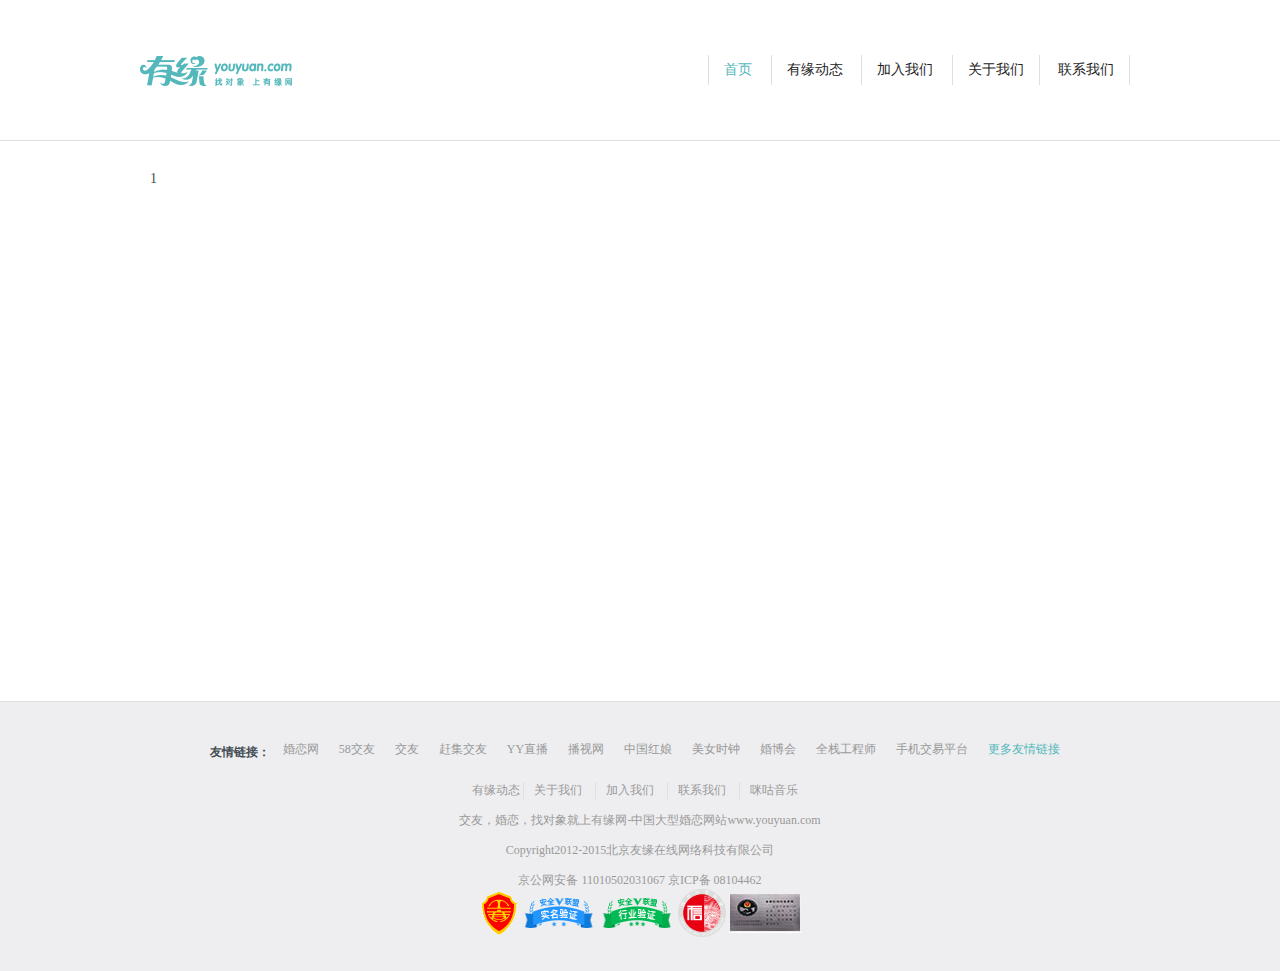
<file: workStatiion/index.html>
<!DOCTYPE html>
<html>
<head>
	<meta charset="utf-8">
	<meta http-equiv="X-UA-Compatible" content="IE=edge">
	<title>有缘网</title>
	<link rel="stylesheet" href="index.css">
	<script type="text/javascript" src="jquery-3.1.1.js"></script>
	<script type = "text/javascript" src="clamp.js"></script>
	<script type="text/javascript" src="index.js"></script>
</head>
<body>
	<!-- 导航条 -->
	<nav>

		<div class="out">
			<div class="outer">

				<div class="nav-bar">
					<img src="images/logo.png" alt="logo" class="logo">
					<ul class="clearfix" data-pro="li" data-panel=".panel>li" data-pro1="li" >
						<li class="active">
							<a href="#">首页</a>
						</li>
						<li>
							<a href="#">有缘动态</a>
						</li>
						<li>
							<a href="#">加入我们</a>
						</li>
						<li >
							<a href="#">关于我们</a>
						</li>
						<li>
							<a href="#">联系我们</a>
						</li>
					</ul>
				</div>
			</div>
		</div>

	</nav>
	<!-- 网页内容部分 -->
	<section>
		<ul class="panel">
			<!-- 首页 -->
			<li class="active" id="index">
				1
			</li>
			<!-- 有缘动态 -->
			<li id="dynamic">
				<div id="baodao" data-pro="a" data-panel="#content .detail" data-pro1=".div">
					<a href="#" class="active">媒体报道</a>
					<a href="#">情感调研</a>
				</div>

				<div id="content">
					<div class="detail active">
						<div class="hope">有缘网用户注册数量激增 年底有望突破1.7亿
						</div>
						<div class="desc active">
							当大龄男女婚恋成为社会广泛关注的问题时，一群瞄准婚恋交由市场的互联网服务开始兴起当大龄男女婚恋成为社会广泛关注的问题时，一群瞄准婚恋交由市场的互联网服务开始兴起当大龄男女婚恋成为社会广泛关注的问题时，一群瞄准婚恋交由市场的互联网服务开始兴起当大龄男女婚恋成为社会广泛关注的问题时，一群瞄准婚恋交由市场的互联网服务开始兴起当大龄男女婚恋成为社会广泛关注的问题时，一群瞄准婚恋交由市场的互联网服务开始兴起当大龄男女婚恋成为社会广泛关注的问题时，一群瞄准婚恋交由市场的互联网服务开始兴起当大龄男女婚恋成为社会广泛关注的问题时，一群瞄准婚恋交由市场的互联网服务开始兴起当大龄男女婚恋成为社会广泛关注的问题时，一群瞄准婚恋交由市场的互联网服务开始兴起当大龄男女婚恋成为社会广泛关注的问题时，一群瞄准婚恋交由市场的互联网服务开始兴起当大龄男女婚恋成为社会广泛关注的问题时，一群瞄准婚恋交由市场的互联网服务开始兴起
						</div>	
						<div class="frag">
							<span>2014-11-14</span>
							<span>来自</span>
							<span>
								<a href="#">CNET科技资讯网</a>
							</span>
							<span class="clearfix readAll">收起</span>
						</div>
					</div>
					<div class="detail">
						<div class="hope">有缘网用户注册数量激增 年底有望突破1.7亿
						</div>
						<div class="desc">情感调研</div>
						<div class="frag">
							<span>2014-11-14</span>
							<span>来自</span>
							<span>
								<a href="#">CNET科技资讯网</a>
							</span>
							<span class="clearfix readAll">收起</span>
						</div>
					</div>
						
				</div>
			</li>
			<!-- 加入我们 -->
			<li id="joinus">
				<div class="clearfix mulu" data-pro="div" data-panel=".xinxi .pa" data-pro1=".pa">
					<div class="active">社会招聘</div>
					<div>实习招聘</div>
					<div>企业文化</div>
					<div>薪酬福利</div>
					<div>职业发展</div>
				</div>
				<div class="clearfix xinxi">
					<div id="job" class="active pa">
						<div id="job-position" data-pro="a" data-panel=".inner>div" data-pro1="div">
							<a href="#" class="active">技术岗位</a>
							<a href="#">运营岗位</a>
						</div>
						<div class="inner">
							<div class="active">
								<span class="title">
									JAVA服务器端开发工程师
									<span class="clearfix fold_put">收起详情</span>
									<span id="time" class="clearfix">发布时间:2016年12月6日&nbsp&nbsp&nbsp&nbsp</span>
								</span>

								<span class="detail">
									岗位职责:
									<div>1.APP服务器逻辑的功能开发</div>

									<div>2.参与APP服务器的压力测试和性能优化
									</div>

									<div>3.APP服务器上线运营的技术支持</div>
									任职资格:
									<div>1.精通JAVA语言，对JVM有一定研究</div>

									<div>2.熟悉面向对象的分析和设计技术，熟练运用设计模式</div>

									<div>3.熟悉HTTP协议，了解TCP/IP协议</div>

									<div>4.熟悉MINA框架</div>

									<div>5.本科及以上学历，计算机程序相关专业优先</div>

									<div>6.大学英语四级水平以上</div>

									<div>7.3年以上APP服务器开发经验；</div>

									<div>8.曾在500人以上公司就职过</div>

									<div>9.有过千万PV级以上的网站、服务器开发经验，</div>

									<div>10.有过同时在线2000人+的游戏服务器开发经验</div>

									<div>11.熟练JDK，Eclipse、Mysql、Tomcat等工具</div>

									<div>12.诚信、正直、学习发展、热情有燃性、抗压能力、良好的沟通能力</div>
								</span>
								<span class="title">
									高级JAVA工程师（后台开发）
									<span class="clearfix fold_put">收起详情</span>
									<span id="time" class="clearfix">发布时间:2016年12月6日&nbsp&nbsp&nbsp&nbsp</span>
								</span>

								<span class="detail">
									工作职责：
									<div>1. 负责公司内部办公系统、MIS和自动化平台开发和维护；</div>

									<div>2. 统筹协调公司内部开发需求；</div>

									<div>3. 整合规划公司内部系统技术架构，推动内部系统技术规范化；</div>

									<div>4. 保障公司内部系统稳定性、伸缩性、时效性和安全性。</div>
									任职要求：
									<div>1. 两年及以上JAVA网站开发经验，有MIS或OA系统开发经验更佳；</div>

									<div>2. 211大学计算机相关专业，本科及以上学历；</div>

									<div>3. 具有业务技术架构设计能力，了解互联网技术架构；</div>

									<div>4. 做过项目负责人，能够推动项目需求转化，规划项目技术方案，能够对开发结果负责。</div>
								</span>
								<span class="title">
									JAVA工程师 2年经验
									<span class="clearfix fold_put">收起详情</span>
									<span id="time" class="clearfix">发布时间:2016年12月6日&nbsp&nbsp&nbsp&nbsp</span>
								</span>

								<span class="detail">
									岗位责任：
									<div>1.根据需求材料,参与或独立完成需求分析和程序设计</div>

									<div>2.根据需求规格说明书,完成程序设计,编码和单元测试</div>

									<div>3.维护开发文档</div>

									<div>4.提高自身技术能力</div>
									任职要求：
									<div>1.精通java语言,熟练掌握Struts,Hibernate,Spring等开源框架</div>

									<div>2.熟悉UML设计, 能够使用Rose,PowerDesigner等工具,独立完成程序设计工作</div>

									<div>3.熟悉SQL语句, 熟悉Oracle,SQLServer,MySQL中任一种数据库</div>

									<div>4.熟悉HTML,JavaScript,AJAX,CSS等相关WEB技术</div>

									<div>5.熟悉wap1.0协议,wap 2.0协议</div>

									<div>6.熟悉linux基本操作命令</div>
								</span>
								<span class="title">
									高级JAVA开发经理-APP开发
									<span class="clearfix fold_put">收起详情</span>
									<span id="time" class="clearfix">发布时间:2016年12月6日&nbsp&nbsp&nbsp&nbsp</span>
								</span>

								<span class="detail">
									岗位职责：
									<div>（1）带领团队完成APP软件的服务端开发工作；</div>

									<div>（2）配合产品部门进行需求分析与拆解；</div>

									<div>（3）对团队成员进行技术指导与考核；</div>
									任职要求：
									<div>（1）计算机或相关专业，大学本科或以上学历；</div>

									<div>（2）精通JAVA开发，至少5年开发经验；</div>

									<div>
										（3）有J2EE的Web应用开发经验，掌握现有主流开源框架； 熟悉J2EE体系结构，熟悉Tomcat，Websphere，Weblogic等应用服务器的部署；熟悉大型关系型数据库（ORACLE、MYSQL等）的开发和设计；
									</div>

									<div>（4）精通ajax，js, webservice,linux;</div>

									<div>（5）具备良好的项目协作能力和协调沟通能力；</div>

									<div>（6）有一年以上团队管理经验；</div>
								</span>

						    </div>
							<div>
								<span class="title">
									运维工程师（中级）
									<span class="clearfix fold_put">收起详情</span>
									<span id="time" class="clearfix">发布时间:2016年12月6日&nbsp&nbsp&nbsp&nbsp</span>
								</span>
								<span class="detail">
									岗位职责：
									<div>1、保证业务运营系统的稳定运行与日常维护任务；</div>

									<div>2、负责业务运营系统的安装、调试、备份、存储、容灾、监控系统的规划设计工作；</div>

									<div>3、负责业务运营系统性能调优与安全防护规划和管理工作。</div>
									任职要求：
									<div>1、计算机及相关专业大学专科或以上学历，2年以上大型系统管理、运维经验；</div>

									<div>2、熟悉Linux操作系统的维护、优化及安全加固；</div>

									<div>3、精通shell、python或perl至少一种脚本语言，会利用脚本进行批量部署；注：必要因素</div>

									<div>4、精通基于linux应用程序的管理和配置，如lvs、tomcat、resin、nginx、mysql等；</div>

									<div>5、熟悉Mysql，熟悉mysql的日常维护如数据备份和恢复相关技术，可以制定方案；</div>

									<div>6、熟悉cacti,nagios,zabbix等监控系统的安装、配置及维护</div>

									<div>7、具有很强的故障排查和解决问题的能力，能快速分析系统相关的技术瓶颈和解决方法；</div>

									<div>8、熟悉运维自动化，能够研究服务架构，发现潜在问题，制定系统调整和优化方案，提高系统的健壮性和效率。</div>
								</span>
								<span class="title">
									运维工程师（中级）
									<span class="clearfix fold_put">收起详情</span>
									<span id="time" class="clearfix">发布时间:2016年12月6日&nbsp&nbsp&nbsp&nbsp</span>
								</span>

								<span class="detail">
									工作职责：
									<div>1）产品设计：能够准确把握用户需求，根据需求设计清晰合理的产品功能，撰写逻辑明确、描述精确的产品需求说明文档；</div>

									<div>2）项目推进：准确把握项目目标和周期，与研发、设计、市场等部门沟通协调，确保按时上线。</div>

									<div>
										3）效果评估：找出产品中的数据瓶颈并做相应的优化方案；协调技术团队、设计团队完成产品的开发、测试、上线及数据收集分析，并对网站产品进行持续优化；
									</div>

									<div>4）其他领导安排其他产品管理工作。</div>
									要求：
									<div>1）大学本科以上学历，产品经理经验2年以上；有完整的项目设计开发经验者优先</div>

									<div>2）具有强烈的责任心和上进心，具备良好的团队合作精神，积极主动，能承受较大的工作压力；</div>

									<div>3）较强的沟通能力、逻辑能力和产品设计能力，对数据敏感，具备较强分析加工能力</div>

									<div>4）熟悉移动互联网产品,熟悉PRD文档编写，熟练使用产品设计类软件，对技术研发环节有了解者优先；</div>
								</span>
								<span class="title">
									渠道推广经理(SEM)
									<span class="clearfix fold_put">收起详情</span>
									<span id="time" class="clearfix">发布时间:2016年12月6日&nbsp&nbsp&nbsp&nbsp</span>
								</span>

								<span class="detail">
									岗位职责：
									<div>1、制定并执行SEM推广计划，负责SEM数据监控、投放产出分析以及效率的优化；</div>

									<div>2、熟练使用百度、谷歌、360等搜索引擎推广后台；</div>

									<div>3、定期和搜索媒体进行沟通，了解其产品变化，并灵活应用到方案中；</div>

									<div>4、定期提供数据分析报告，并找出相应的改进方法，保证SEM推广正常有效推进；</div>

									<div>5、监控和研究竞争对手及其他网站搜索营销策略，提出调整方案，不断优化账户提高ROI。</div>
									任职资格：
									<div>1、有SEM相关实操经验；</div>

									<div>2、精通目前主要搜索引擎SEM的原理和优化策略；</div>

									<div>3、缜密的数据分析能力，能够熟练使用各种工具软件进行数据分析；</div>
								</span>
								<span class="title">
									渠道推广经理(SEM)
									<span class="clearfix fold_put">收起详情</span>
									<span id="time" class="clearfix">发布时间:2016年12月6日&nbsp&nbsp&nbsp&nbsp</span>
								</span>

								<span class="detail">
									岗位描述：
									<div>1负责有缘网Android客户端的线上推广，根据产品自身特点，寻找无线推广合作方。</div>

									<div>2.负责Android客户端的渠道优化及监控。</div>

									<div>3.根据公司的安排能独立拟定短期、长期推广计划。</div>

									<div>4.定期进行市场调研、收集同行业发展信息、研究业务发展方向。</div>

									<div>5.维护现有资源的稳定和合作关系。</div>
									岗位要求：
									<div>1.工作年限及工作经验：在网盟或者CP负责至少1年以上的Android客户端推广经验；</div>

									<div>2.学历：本科以上</div>

									<div>
										3.个人特质及素质：有一定的数据分析能力和解决问题的能力，勇于面对挑战性问题，学习能力强，有创造性思维能力，善于沟通，具备较强的团队协作意识和能力。
									</div>

									<div>4.其它特殊要求：对移动推广有浓厚兴趣，对移动推广有较好的个人理解，有强烈的上进心和求知欲，善于学习新事物。</div>
								</span>
								<span class="title">
									商务专员
									<span class="clearfix fold_put">收起详情</span>
									<span id="time" class="clearfix">发布时间:2016年12月6日&nbsp&nbsp&nbsp&nbsp</span>
								</span>

								<span class="detail">
									岗位描述：
									<div>1、负责有缘网婚恋交友客户端的推广工作；</div>

									<div>2、维护及拓展有缘网婚恋客户端的渠道；</div>

									<div>3、挖掘更深入的合作模式；</div>

									<div>4、拟定每月投放计划及统计数据；</div>
									岗位要求：
									<div>1、沟通能力良好，大专以上，二年左右工作经验或高素质零基础人员；有销售经验者优先考虑;</div>

									<div>2、工作积极有热情，做事认真细致，能够主动学习；</div>

									<div>3、性格外向有亲和力，具有优秀的沟通能力；</div>

									<div>5、工作积极、主动、热情，能很好的承担压力并心态成熟，负有强烈的责任心。</div>
								</span>
						</div>
					    </div>
				    </div>
					<div id="exise" class="pa">实习模板</div>
					<div id="wenhua" class="pa">企业文化</div>
					<div id="fuli" class="pa">酬薪福利</div>
					<div id="fazhan" class="pa">职业发展</div>
				</div>
			</li>
			<!-- 关于我们 -->
			<li id="about">
				
				<div class="guter_section">
					<div class="title">关于有缘</div>
					<div class="in_section">
						有缘网（youyuan.com）是中国领先的大众婚恋交友移动互联网平台，专注为最广泛的单身男女婚恋交友创造更多机会和可能，通过提供轻松、易用、性价比高的服务，促进两性有效沟通，是时下更懂90后的移动婚恋交友平台。
					</div>

					<div class="in_section">
						有缘网（youyuan.com）创立于2007年，隶属北京友缘在线网络科技股份有限公司，专注服务于年轻大众，率先提出“婚恋前置”在线婚恋解决方案，以高效的两性交互设计成为时下更懂90后的移动婚恋交友平台。有缘网通过整合Htlm5，WAP，WEB，微信以及Android、iOS、Symbian、MTK 、J2me等多平台客户端，随时随地为用户找对象提供大众婚恋服务。</div>

						<div class="in_section">
							有缘网易用性极强，发展迅速，已成为中国最受年轻单身男女青睐的大众婚恋服务平台。有缘网拥有“中国社交通讯10强”、“双软企业”、“诚信经营示范企业”等多项荣誉，并获得12315企业绿色通道成员资格。
						</div>
					</div>
					<div class="guter_section">
						<div class="title">服务理念</div>
						<div>
							有缘网首次在中国提出了大众婚恋理念，并率先提出“婚恋前置”在线婚恋解决方案，为尚未着急结婚的年轻人提供以婚恋为目的的选择机会，倡导积极有效的两性沟通，来满足年轻单身人群轻松、大众化的找对象需求。
						</div>
					</div>
					<div class="guter_section">
						<div class="title">有缘使命</div>
						<div>为中国最广泛的单身群体提供婚恋交友服务</div>
					</div>
					<div class="guter_section">
						<div class="title">有缘发展历程</div>
						<img src="images/有缘发展历程.png" alt="">
					</div>
					<div class="guter_section">					
						<div class="title">有缘荣誉</div>
						<img src="images/有缘荣誉.jpg" alt="">
					</div>
			</li>
			<!-- 联系我们 -->
			<li id="connection">
					<div class="introduce">
						有缘网是中国领先的大众婚恋交友移动互联网平台，专注为最广泛的单身男女婚恋交友创造更多机会和可能，通过提供轻松、易用、性价比高的服务，促进两性有效沟通，是时下更懂90后的移动婚恋交友平台。找对象，就上有缘网！有缘欢迎来电咨询相关合作事宜，大客户、KA、中小渠道等广告合作。
					</div>

					<div class="conPeople">
						7*12小时网络客户反馈
						7*12小时一对一的热线电话客户服务
						您可以通过以下渠道与我们取得联系
						客户热线：010-58103520 (周一至周五：9：00--21：00）用户咨询用
					</div>

					<div class="title">大客户（安卓客户端、IOS客户端、WAP页面、HTML5页面、WEB页面等）商务合作：</div>
					<div class="conPeople">
						联系人：韩女士
						联系方式：hanb@youyuan.com
					</div>

					<div class="title">KA\中小渠道（安卓客户端）商务合作：</div>
					<div class="conPeople">
						联系人：杜女士
						联系方式：010-57643006-8521 duxy@youyuan.com
					</div>

					<div class="title">KA\中小渠道（WAP页面、HTML5页面）商务合作：</div>
					<div class="conPeople">
						联系人：程先生
						联系方式：010-57643006-8517 chengy@youyuan.com
					</div>

					<span class="title">合作服务问题投诉邮箱：</span>
					bdept@youyuan.com
					<div class="title">品牌合作：</div>
					<div class="conPeople">
						联系人：强女士
						联系方式：010-57643006-7087 qiangw@youyuan.com
					</div>

					<div class="title">媒介购买：</div>
					<div class="conPeople">
						联系人：鲁先生
						联系方式：010-57643006-8522 luhc@youyuan.com
					</div>

					<div class="title">媒体采访：</div>
					<div class="conPeople">
						联系人：郭先生
						联系方式：010-57643116 guol@youyuan.com
					</div>
			</li>
		</ul>
		</section>
		<!-- 网页底部 -->
	<footer>
			<div class="networker">
				<span>友情链接：</span>
				<ol>
					<li class="clearfix">
						<a href="">婚恋网</a>
					</li>
					<li class="clearfix">
						<a href="">58交友</a>
					</li>
					<li class="clearfix">
						<a href="">交友</a>
					</li>
					<li class="clearfix">
						<a href="">赶集交友</a>
					</li>
					<li class="clearfix">
						<a href="">YY直播</a>
					</li>
					<li class="clearfix">
						<a href="">播视网</a>
					</li>
					<li class="clearfix">
						<a href="">中国红娘</a>
					</li>
					<li class="clearfix">
						<a href="">美女时钟</a>
					</li>
					<li class="clearfix">
						<a href="">婚博会</a>
					</li>
					<li class="clearfix">
						<a href="">全栈工程师</a>
					</li>
					<li class="clearfix">
						<a href="">手机交易平台</a>
					</li>
					<li class="clearfix">
						<a href="" class="bl">更多友情链接</a>
					</li>
				</ol>

			</div>
			<div class="link">
				<ul>
					<li>
						<a href="">有缘动态</a>
					</li>
					<li>
						<a href="">关于我们</a>
					</li>
					<li>
						<a href="">加入我们</a>
					</li>
					<li>
						<a href="">联系我们</a>
					</li>
					<li>
						<a href="">咪咕音乐</a>
					</li>
				</ul>
			</div>
			<div class="pro">
				<a href="">交友，婚恋，找对象就上有缘网-中国大型婚恋网站www.youyuan.com</a>
			</div>
			<div class="copyright">Copyright2012-2015北京友缘在线网络科技有限公司</div>
			<div class="auth">
				<a href="">京公网安备 11010502031067 京ICP备 08104462</a>
			</div>
			<!-- image -->
			<p class="renzheng">
				<a href="">
					<img src="images/biaoshi.gif" alt="" class="img1"></a>
					<a href="">
						<img src="images/sm_83x30.png" alt="" class="img2"></a>
						<a href="">
							<img src="images/hy_83x30.png" alt="" class="img3"></a>
							<a href="">
								<img src="images/chengxin.png" alt="" class="img4"></a>
								<a href="">
									<img src="images/rz_4.jpg" alt="" class="img5"></a>
								</p>

							</footer>

	</body>
</html>
</file>
<file: workStatiion/index.css>
html, body, div, ul, li, h1, h2, h3, h4, h5, h6, p, dl, dt, dd, ol, form, input, textarea, th, td, select {
	margin: 0;
	padding: 0;
}
/*nav{
	width: 50%;
	margin: 0 auto;
}*/

html,body{ overflow-y:scroll;} 
html,body{ overflow:scroll; min-height:100.01%;} 
html{ overflow:-moz-scrollbars-vertical;} 
.footer{
	width: 100%;
	margin: 0 auto;
}
*{box-sizing: border-box;}
html, body {
	/*min-height: 100%;*/
	height: 100%;
	min-width: 1080px;
	
}

body {
	font-family: "Microsoft YaHei";
	font-size:14px;
	color:#434c53;
}
h1, h2, h3, h4, h5, h6{font-weight:normal;}
ul,ol {
	list-style: none;
}

img {
	border: none;
	vertical-align: middle;
}

a {
	text-decoration: none;
	color: #232323;
}
li{
	list-style-type: none; 
}
.clearfix {
	zoom: 1;
}

.clearfix:after {
	content: ".";
	width: 0;
	height: 0;
	visibility: hidden;
	display: block;
	clear: both;
	overflow:hidden;
}

/*以上是公共样式*/

/*nav导航条的css代码*/
.out, #content,#joinus,#about,#connection{
	margin: 0 auto;
	width: 1000px;
}
#content,#joinus,#about,#connection{
	padding-left: 10px;
	padding-right: 10px;
}

nav{
	
	border-bottom: 1px solid #DEDFE0;
	display: block;
	padding-top: 40px;
	padding-bottom: 40px;
}
.out{
	/* width: 50%; */
	/* margin: 0 auto; */
	height: 60px;
	line-height: 60px;	
}
.outer{
	margin-top:0;
	height: 60px;
	line-height: 60px;
	/*padding-bottom: 30px;*/
}
.logo{
	
	/* display: inline-block; */
	margin-left: 0;
	height: 30px;
	/* line-height: 30px; */
	width: 152px;
}

.nav-bar>ul>li{
	/*position: absolute;*/
	display: inline-block;
	height: 30px;
	line-height: 30px;
	margin-top: 15px;
	/*height: 15px;*/
	color: #434c53;
}
.nav-bar li:not(:last-child){
	border-left: 1px solid #DEDFE0;
	padding: 0 15px 0 15px;
}
.nav-bar li:nth-child(4){
	border-right: 1px solid #DEDFE0;
	padding: 0 15px 0 15px;
}
.nav-bar li:last-child{
	padding: 0 15px 0 15px;
	border-right: 1px solid #DEDFE0;
	
}
.nav-bar ul li.active a{
	color:#53B7BB;
}
.nav-bar ul{
	text-align: right;
	padding-right: 0;
	display: inline-block;
	float: right;
	margin-right: 10px;
}
/*section的css*/
section{
	min-height: 800px;
	/* width: 50%; */
	margin: 30px auto 0;
	padding-bottom: 300px;
	color: #434c53;

}
section>.panel li:first-child{
	width: 1000px;
	margin:  0 auto;
	padding-left: 10px;
}
section>.panel>li{
	display: none;
}
section>.panel>li.active{
	display: block;
}
/*首行缩进两个字符*/
#content .desc{
	text-indent:2em;
	
	width:100%;
	 
}
#baodao{
	
	border-bottom:1px solid #DEDFE0;
	padding-left:-moz-calc(100%/2 - 480px);//用calc计算baodao的左内边距
	padding-left:-webkit-calc(100%/2 - 480px); 
	padding-left: calc(100%/2 - 480px);
	/* padding-left: 40px; */
	margin-top: -20px;
	padding-bottom: 10px;

}
#baodao>a{
	display: inline-block;
	margin: 0 6px;
	
}
#baodao>.active{
	font-weight: bold;
}
#content,#content1{
	
	margin: 0 auto;
}
/* 有缘动态css */
#content>div.detail{
	display: none;
}

#content>div.active{
	display: block;
}
#content>.detail>.desc{
	overflow-y: hidden;
}
#content .hope{
	margin-top: 15px;
	margin-bottom: 10px;
	font-weight: bold;
}
#content .frag{
	margin-top: 20px;
	/*display: block;*/
}
#content span:nth-of-type(1),#content span:nth-of-type(2),#content span a{
	color: #999;
	font-size: 12px;
}
#content .clearfix{
	font-size: 12px;
	color: #53B7BB;
	float: right;
	cursor: pointer;
}
/*加入我们*/
#joinus{
	/*width: 50%;*/
	margin: 50px auto 0;
}
#joinus .mulu{
	float: left;
	width: 20%;
}
#joinus .mulu div{
	height: 50px;
	line-height: 50px;
	text-align: left;
	border-left: 1px solid #DEDFE0;
	border-right: 1px solid #DEDFE0;
	border-top: 1px solid #DEDFE0;
	padding-left: 10px;
}
#joinus .mulu div:last-child{
	
	border-bottom: 1px solid #DEDFE0;
}
#job{
	margin-left: 29%;
}
#job-position{
	
	border-bottom: 1px solid #DEDFE0;
	padding-bottom: 5px;

}
#job-position>a{
	display: inline-block;
	margin:0 40px 0 0;
}

#job-position>.active{
	color: #53B7BB;

}
#job>.inner>div{
	display: none;
}
#job>.inner>.active{
	display:block;
}
#joinus>.mulu>div.active{
	background: #DEDFE0;
	border-left: 6px solid #53B7BB;
	font-weight: bold;
}
.xinxi>div{
	display: none;

}
.xinxi>.active{
	display: block;
}
/* 关于我们的css */
#about .in_section:not(:first-child){
	margin-top: 25px;
}
#about>.guter_section:not(:last-child){
	margin-bottom: 45px;
}
#about>.guter_section:last-child{
	margin-bottom: 60px;
}
#about>.title,#about>div>.title{
	font-weight: bold;
	
}
#about>div>img{
	width: 100%;
}
/* 联系我们的css */
#connection>.title{
	font-weight: bold;
}
#connection>.introduce{
	margin-bottom: 30px;
}
#connection>.conPeople{
	margin-bottom: 50px;
}
#job{
	margin-bottom: 2em;
}
#job>.inner>div>.title{
	display: block;
	font-weight: bold;
	margin-top: 2em;
	margin-bottom: 2em;
}
#first{
	display: inline-block;
}
.fold_put,#time{
	display: block;
	float: right;
	font-weight: normal;
	font-size: 12px;

}
#time{
	color: #999;
	padding-left: 10px;
	
}
.fold_put{
	color: #53B7BB;
	cursor: default;
}

/*a:link*  可以控制正在被访问的面板的颜色/
/*footer 的css代码*/
body{
	min-height:100%; 
	height: auto !important; 
	height: 100%; /*IE6不识别min-height*/ 
	position: relative;
}
footer{
	width: 100%;
	/*position: fixed;*/
	bottom: 0px;
	position: absolute; 
	height: 270px;/*脚部的高度*/ 

}
footer{
	background-color: #eeeef0;
	margin: 0 auto;
	font-size: 12px;
	font-family: '微软雅黑';
	padding-top: 20px;
	border-top: 1px solid #DEDFE0;
	
}
footer>div>ol>li>a,.link>ul>li>a,.pro>a,.auth>a,.copyright{
	color: #999;
}
footer>.networker{
	margin-top: 20px;
	height: 15px;
	line-height: 15px;
	text-align: center;
}
footer>.networker>span{
	display: inline-block;
	font-weight: bold;
	vertical-align: text-bottom; 
}
footer>.networker>ol{
	display: inline-block;
}
footer>.networker>ol>li{
	float:left;
	padding:0 10px 0 10px;

}
footer>.networker>ol>li>.bl{
	color: #53B7BB;

}
footer>.link{
	margin-top: 25px;
	width: 100%;
	text-align: center;
}
footer>.link>ul>li{
	display: inline-block;

}
footer>.link>ul>li:not(:first-child){
	border-left: 1px solid #DEDFE0;
	padding: 0 10px 0 10px
}
.pro,.auth{
	margin-top: 13px;
	text-align: center;
}
.pro>a,.auth>a{
	display: block;
}
.copyright{
	margin-top: 13px;
	text-align: center;
}
/* 认证images */
.renzheng{
	display: block;
	text-align: center;
}
.renzheng>a>img1{
	display: inline-block;
	width: 35px;
	height: 43px;
}
.renzheng>a>.img2,.renzheng>a>.img3{
	display: inline-block;
	width: 75px;
	height: 30px;
}
.renzheng>a>.img4{
	display: inline-block;
	width: 48px;
	height: 48px;
}
.renzheng>a>.img5{
	display: inline-block;
	width: 72px;
	height: 39px;
}
</file>
